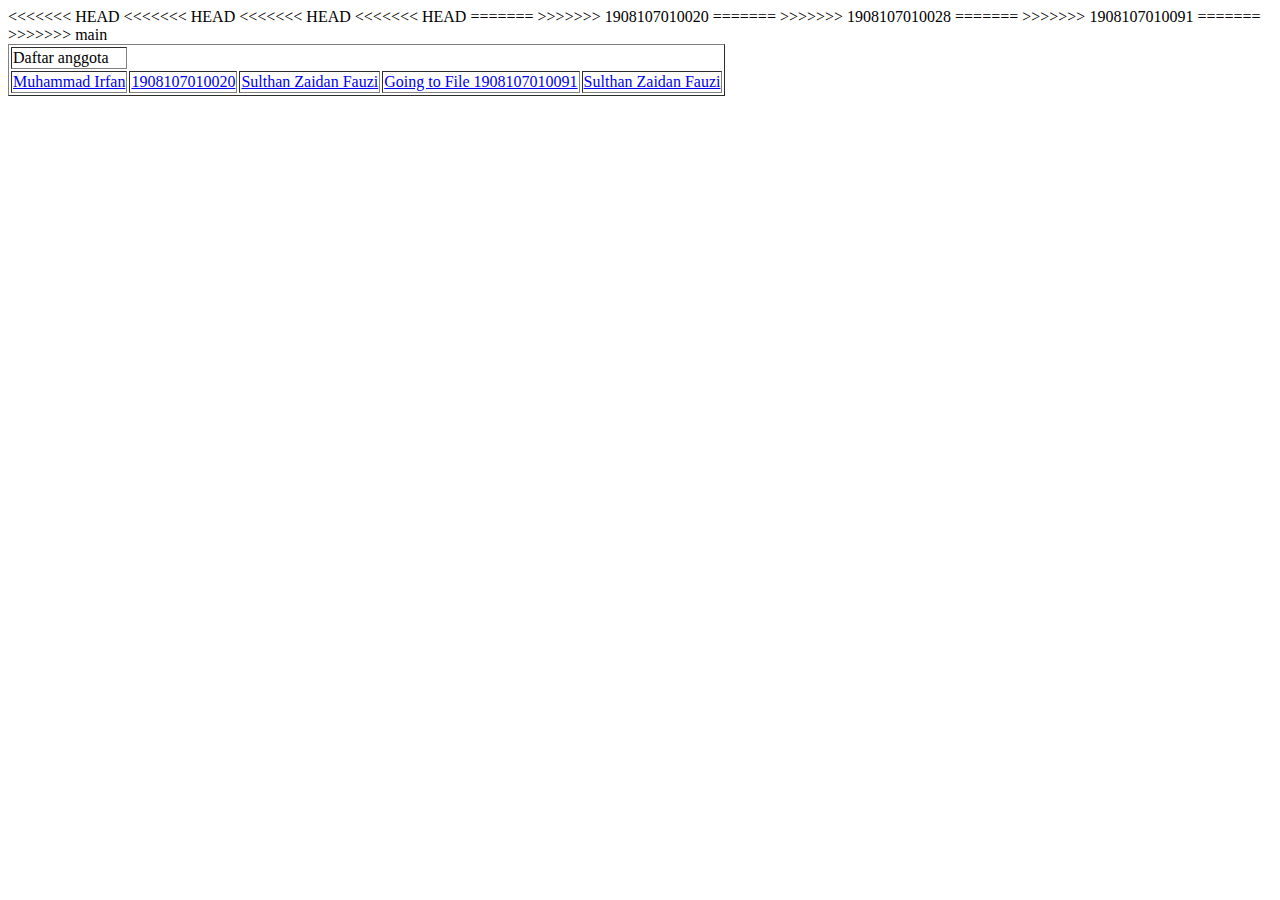
<file: index.html>
<!DOCTYPE html>
<html>
  <head>
    <title>Utama – Admin</title>
  </head>
  <body>
    <table border="”0”">
      <tr>
<<<<<<< HEAD
<<<<<<< HEAD
        <td>Daftar anggota</td>
      </tr>
      <tr>
<<<<<<< HEAD
<<<<<<< HEAD
        <td><a href="1908107010036.html">Muhammad Irfan</a></td>
=======
        <td><a href="1908107010020.html">1908107010020</a></td>
>>>>>>> 1908107010020
=======
        <td><a href="1908107010028.html">Sulthan Zaidan Fauzi</a></td>
>>>>>>> 1908107010028
=======
        <td> <a href="1908107010091.html"> Going to File 1908107010091</a></td>
>>>>>>> 1908107010091
=======
        <td><a href="1908107010028.html">Sulthan Zaidan Fauzi</a></td>
>>>>>>> main
      </tr>
    </table>
  </body>
</html>
</file>
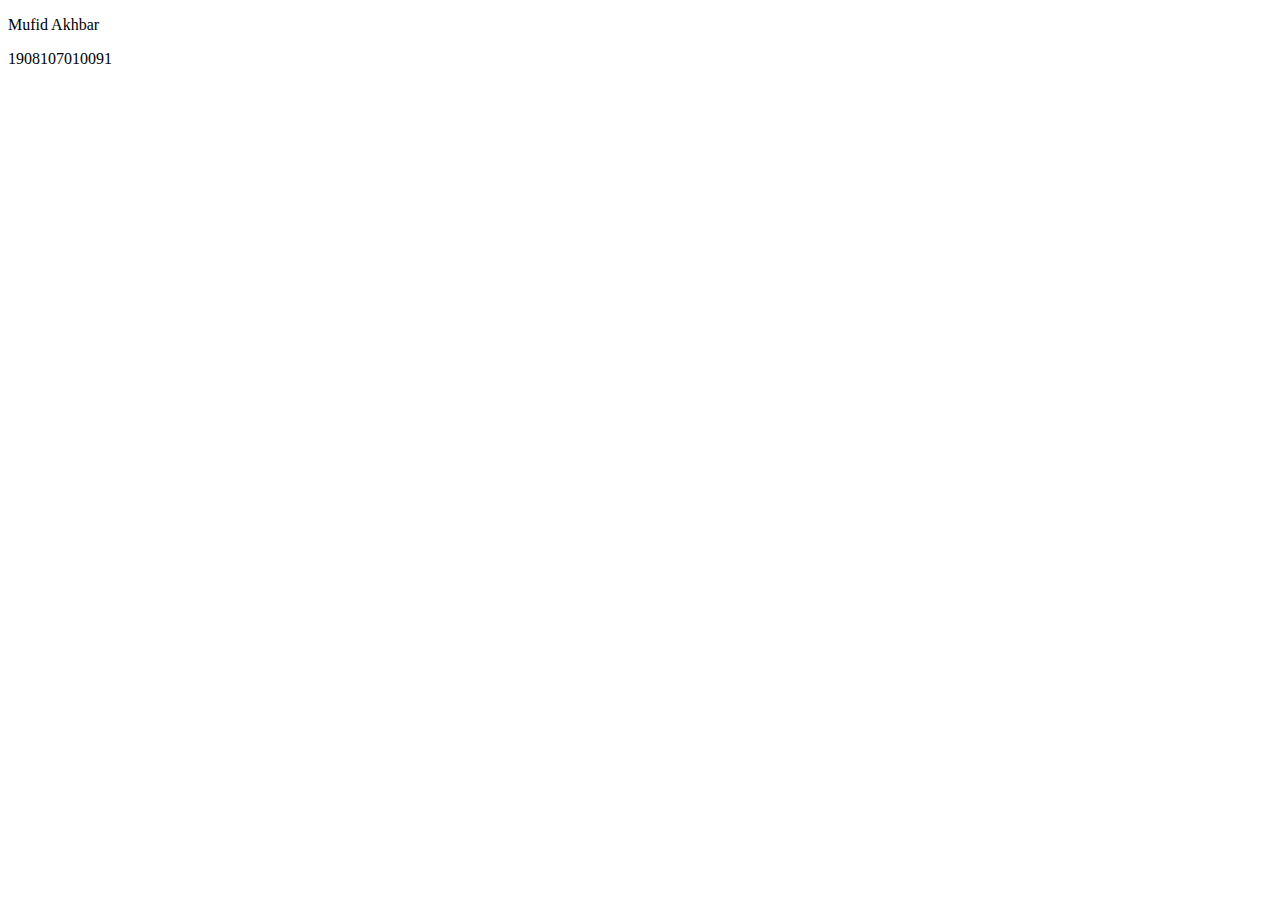
<file: 1908107010091.html>
<!DOCTYPE html>
<html lang="en">
<head>
    <meta charset="UTF-8">
    <meta http-equiv="X-UA-Compatible" content="IE=edge">
    <meta name="viewport" content="width=device-width, initial-scale=1.0">
    <title>Prak_30</title>
</head>
<body>
    <p>Mufid Akhbar</p>
    <p>1908107010091</p>
</body>
</html>
</file>
